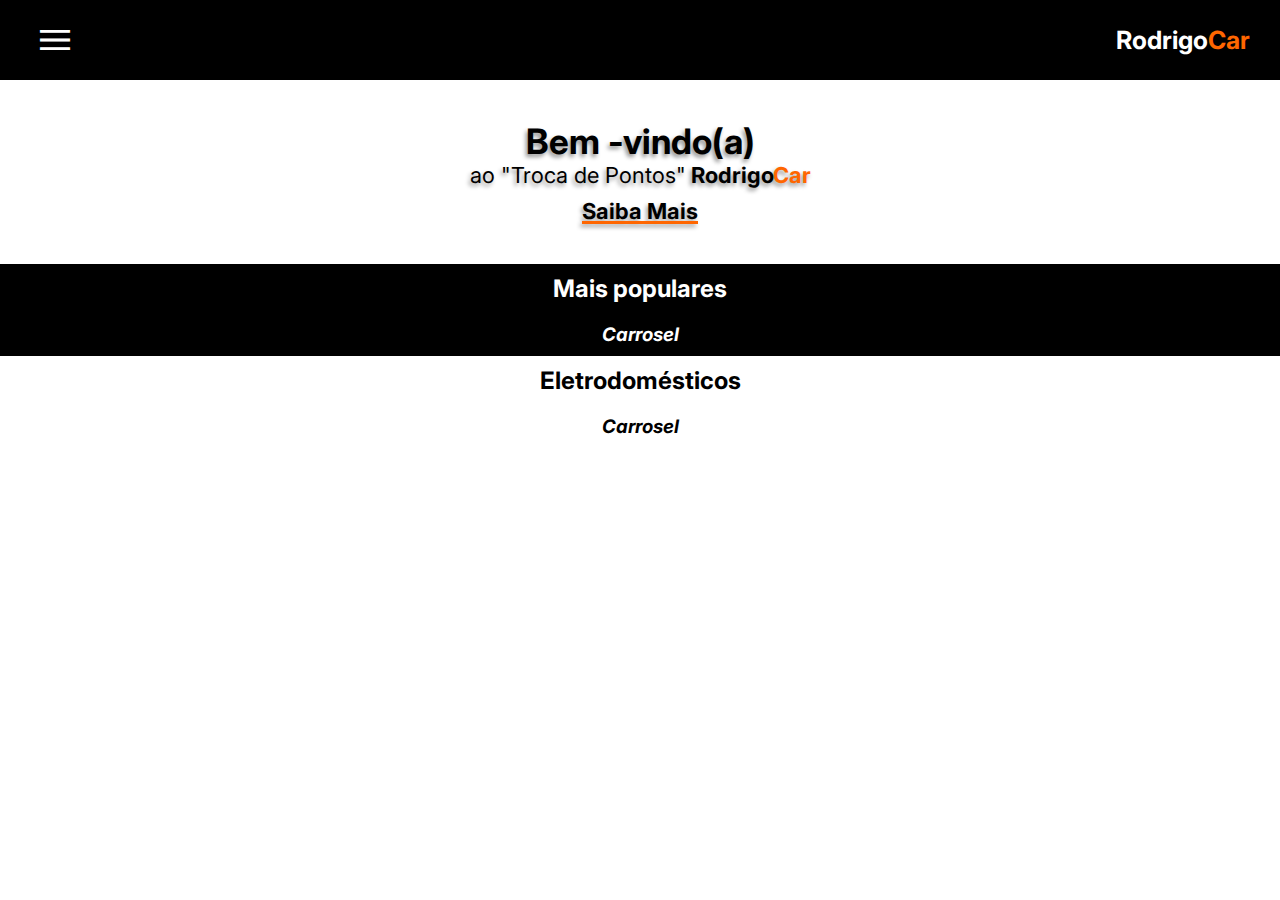
<file: pages/home/index.html>
<!DOCTYPE html>
<html lang="pt-br">
<head>
    <meta charset="UTF-8">
    <meta name="viewport" content="width=device-width, initial-scale=1.0">
    <title>Rodrigo Car</title>
    <link rel="stylesheet" href="../../styles/global.css">
    <link rel="stylesheet" href="../../styles/mobile-home.css">
    <link rel="stylesheet" href="https://fonts.googleapis.com/css2?family=Material+Symbols+Outlined:opsz,wght,FILL,GRAD@24,400,0,0" />
</head>
<body>
    <header>
        <span class="material-symbols-outlined" id="menu">
            menu
        </span>
        <h1>
            <span>Rodrigo</span>
            <span>Car</span>
        </h1>
    </header>
    <main>
        <section id="welcome">
            <h1>
                <span class="destaque">Bem -vindo(a)</span>
                <span>
                    <span>ao "Troca de Pontos"</span>
                    <span>Rodrigo</span>
                    <span>Car</span>
                </span>
            </h1>
            <p>
                <a href="#">Saiba Mais</a>
            </p>
        </section>
        <section id="popular">
            <h2>
                Mais populares
            </h2>
            <h3>
                Carrosel
            </h3>
        </section>
        <section id="eletro">
            <h2>
                Eletrodomésticos
            </h2>
            <h3>
                Carrosel
            </h3>
        </section>
    </main>
    <footer>

    </footer>
</body>
</html>
</file>
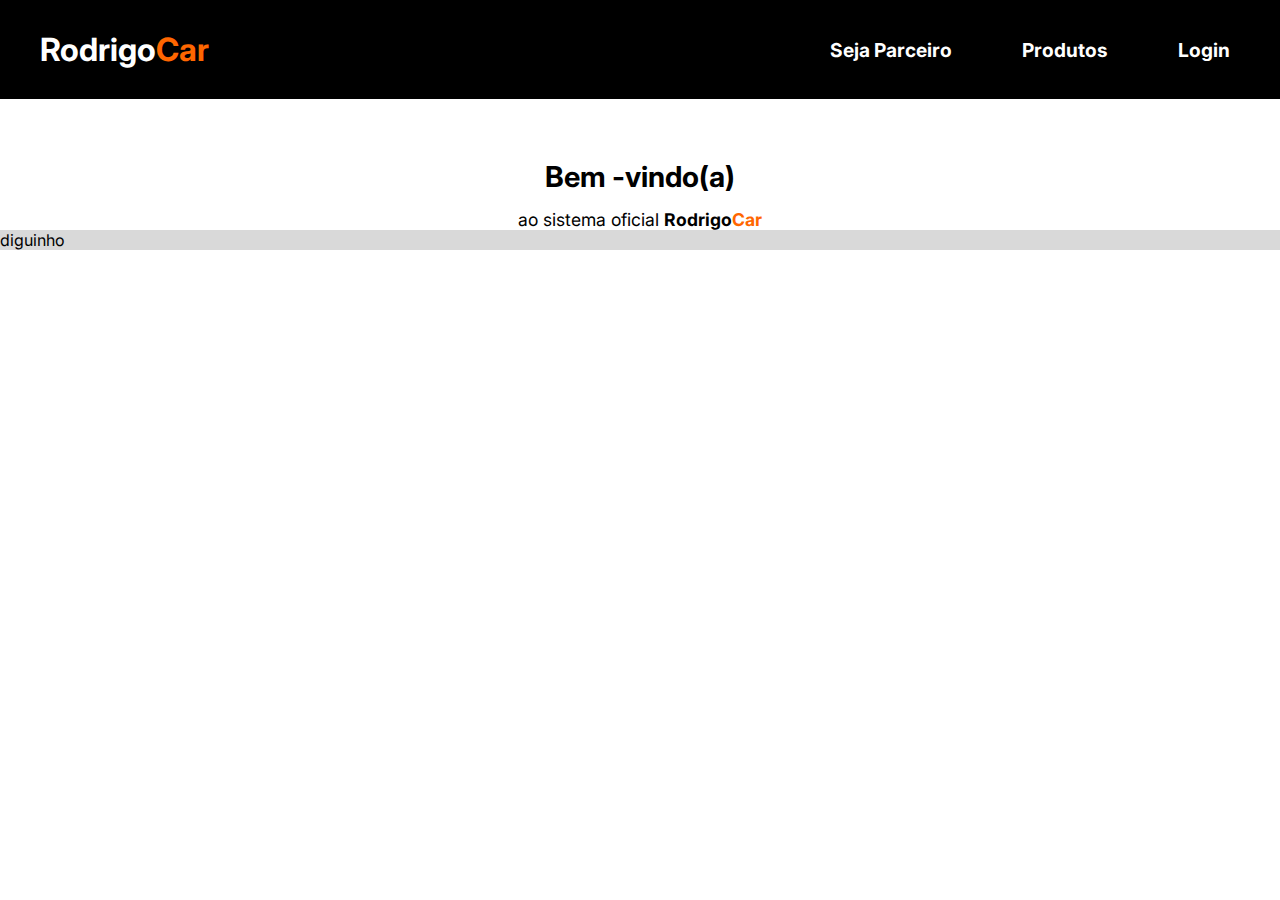
<file: pages/home/desktop-home.html>
<!DOCTYPE html>
<html lang="pt-br">
  <head>
    <meta charset="UTF-8" />
    <meta name="viewport" content="width=device-width, initial-scale=1.0" />
    <link rel="stylesheet" href="../../styles/global.css">
    <link rel="stylesheet" href="../../styles/desktop-home.css">
    <title>RodrigoCar</title>
  </head>
  <body>
    <header>
      <h1>
        <span>Rodrigo</span>
        <span>Car</span>
      </h1>
      <nav>
        <a href="#"> 
            Seja Parceiro 
        </a>
        <a href="#"> 
            Produtos 
        </a>
        <a href="#"> 
            Login 
        </a>
      </nav>
    </header>
    <div id="mnft">
        <main>
            <section id="welcome">
                <h2>Bem -vindo(a)</h2>
                <p>ao sistema oficial&nbsp;
                    <span>Rodrigo<span>Car</span>
                    </span>
                </p>
            </section>
        </main>
        <footer>
          diguinho
        </footer>
    </div>
  </body>
</html>
</file>
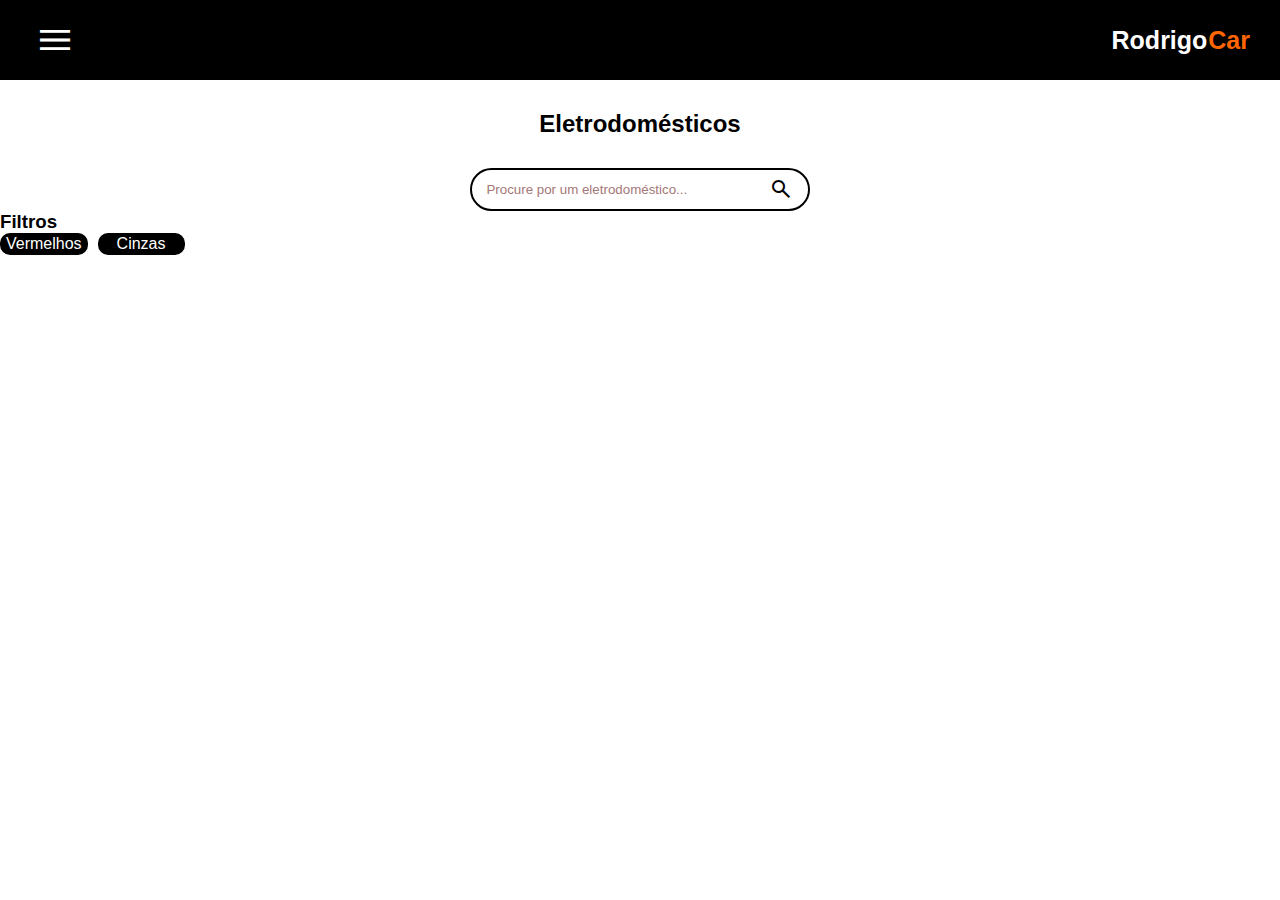
<file: pages/home/eletrodomesticos.html>
<!DOCTYPE html>
<html lang="pt-br">
<head>
    <meta charset="UTF-8">
    <meta name="viewport" content="width=device-width, initial-scale=1.0">
    <title>Eletrodomésticos</title>
    <link rel="stylesheet" href="https://fonts.googleapis.com/css2?family=Material+Symbols+Outlined:opsz,wght,FILL,GRAD@24,400,0,0" />
    <link rel="stylesheet" href="../../styles/global.css">
    <link rel="stylesheet" href="../../styles/eletro.css">
    <link rel="stylesheet" href="https://fonts.googleapis.com/css2?family=Material+Symbols+Outlined:opsz,wght,FILL,GRAD@20..48,100..700,0..1,-50..200" />
</head>
<body>
    <header>
        <span class="material-symbols-outlined" id="menu">
            menu
        </span>
        <h1>
            <span>Rodrigo</span>
            <span>Car</span>
        </h1>
    </header>
    <main>
        <h2>
            Eletrodomésticos
        </h2>
        <section id="search-wapper">
            <div id="search">
                <label for="lupe">
                    <a href="#"></a>
                </label>
                <input type="search" name="pesquisar" id="lupe" placeholder="  Procure por um eletrodoméstico...">
                <span class="material-symbols-outlined">
                    search
                </span>
            </div>
        </section>
        <section id="filters">
            <h3>
                Filtros
            </h3>
            <div id="theme">
                <p class="box">
                    Vermelhos
                </p>
                <p class="box">
                    Cinzas
                </p>
            </div>
        </section>
    </main>
</body>
</html>
</file>
<file: styles/global.css>
* {
  margin: 0;
  padding: 0;
  box-sizing: border-box
}

:root {
  /* FONTE */
  --font:'Inter', sans-serif;

  /* HEADER */
  --black: #000000;
  --white: #FFFFFF;
  --orange-primary:#FF6600;
  
   /* MAIN */
   --Gray: #d9d9d9;
   --Red: #ff0000;
   --Ph:#A47777;

}
</file>
<file: styles/mobile-home.css>
@charset "UTF-8";

@import url('https://fonts.googleapis.com/css2?family=Inter:wght@100;200;300;400;500;600;700;800;900&display=swap');

body {
    font-family: var(--font);
    width: 100%;
    overflow-x: hidden;
}


a {
    text-decoration: none;
    color: black;
}

#menu {
    display: flex;
    font-size: 40px;
    color: var(--white);
}

header {
    display: flex;
    align-items: center;
    background-color: var(--black);
    color: var(--white);
    justify-content: space-between;
    padding: 20px 10px;
    width: 100%;
    text-indent: 25px;
}

header h1 {
    font-size: 25px;
    padding-right: 20px;
}

header > h1 > span:nth-child(2) {
    margin-left: -6px;  
    color: var(--orange-primary);
}

section#welcome {
    padding: 20px 0;
    border: none;
    margin: auto;
    width: 100vw;
}


#welcome h1 {
    display: flex;
    font-size: 22px;
    flex-flow: column;
    text-align: center;
    width: 100%;
    margin-top: 20px;
    text-shadow: -2px 3px 4px rgba(0, 0, 0, 0.418);
}

#welcome span.destaque:nth-child(1) {
    font-size: 35px;
    font-weight: bold;
}

#welcome span:nth-child(1) {
    font-weight: lighter;
}

#welcome span:nth-child(3) {
    color: var(--orange-primary);
    margin-left: -6px;
}

#welcome p {
    text-align: center;
    font-size: 22px;
    font-weight: bold;
    text-decoration: underline;
    text-decoration-color: var(--orange-primary);
    text-decoration-thickness: 3px;
    margin-top: 10px;
    margin-bottom: 20px;
    text-shadow: -2px 3px 4px rgba(0, 0, 0, 0.377);
}

/* ------------ MAIS POPULARES -------- */

#popular {
    background-color: var(--black);
}

#popular h2 {
    color: var(--white);
    text-align: center;
    padding: 10px;
}

#popular h3 {
    color: white;
    font-style: italic;
    padding-bottom: 10px;
    text-align: center;
}

#eletro h2, h3 {
    text-align: center;
    padding: 10px 0;
}

#eletro h3 {
    font-style: italic;
}
</file>
<file: styles/desktop-home.css>
@charset "UTF-8";

@import url('https://fonts.googleapis.com/css2?family=Inter:wght@100;200;300;400;500;600;700;800;900&display=swap');

body {
    font-family: var(--font);
    overflow-x: hidden;
}

a {
    text-decoration: none;
    color: black;
}

header {
    display: flex;
    justify-content: space-between;
    background-color: black;
    align-items: center;
}

header h1, nav{
    background-color: black;
    color: white;
    display: flex;
}

header a {
    color: var(--white);
    font-weight: bold;
    font-size: 1.2em;
}

header h1 {
    padding: 30px 40px;
    font-size: 2em;
}

header span:nth-child(2) {
    color: var(--orange-primary);
}

header nav {
    gap: 70px;
    padding: 30px 50px;
}

#welcome h2, p{
    width: 100%;
    display: flex;
    justify-content: center;
}

#welcome h2 {
    margin-top: 60px;
    font-size: 1.8em;
}

#welcome p {
    margin-top: 15px;
    font-size: 1.1em;
}

#welcome span:nth-child(1) {
    font-weight: bold;
}

#welcome span span:nth-child(1) {
    color: var(--orange-primary);
    font-weight: bold;
}

footer {
    background-color: var(--Gray);
}

div#mnft {
    display: flex;
    height: 100%;
    flex-direction: column;
    justify-content: space-between;
}
</file>
<file: styles/eletro.css>
@charset "UTF-8";

body {
    font-family: var(--font);
    width: 100%;
    overflow-x: hidden;
}


a {
    text-decoration: none;
    color: black;
}

#menu {
    display: flex;
    font-size: 40px;
    color: var(--white);
}

header {
    display: flex;
    align-items: center;
    background-color: var(--black);
    color: var(--white);
    justify-content: space-between;
    padding: 20px 10px;
    width: 100%;
    text-indent: 25px;
}

header h1 {
    font-size: 25px;
    padding-right: 20px;
}

header > h1 > span:nth-child(2) {
    margin-left: -6px;  
    color: var(--orange-primary);
}

main h2{
    margin: 30px 0;
    text-align: center;
    font-weight: bolder;
}

#search-wapper {
    display: flex;
    justify-content: center;
}

#search {
    display: flex;
    justify-content: center;
    border: 2px solid black;
    border-radius: 30px;
    padding: 7px;
}

input[type="search"] {
    border: none;
    border-radius: 7px;
    width: 290px;
}

input[type="search"]::placeholder {
    color: var(--Ph);
}

#search span {
    padding: 0px 8px 1px 0px;
}

#filters h3 {
    font-weight: bolder;
}

#theme{
    display: flex;
    gap: 10px;
}


.box {
    display: inline-block;
    background-color: var(--black);
    color: var(--white);
    padding: 2px 6px;
    text-align: center;
    border-radius: 10px;
}

#theme > p:nth-child(2) {
    padding: 2px 19px;
}
</file>
